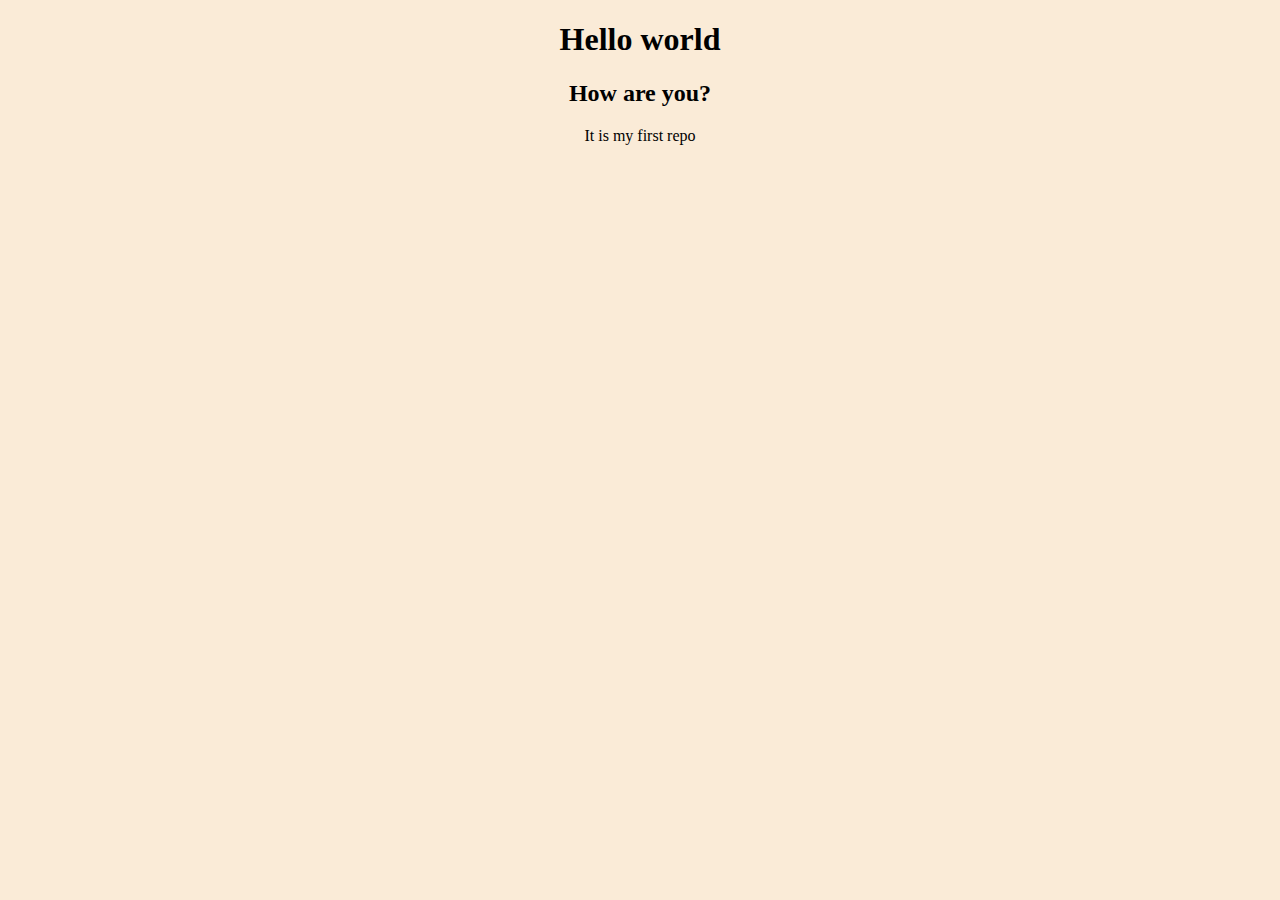
<file: task1.html>
<!DOCTYPE html>
<html lang="en">
<head>
	<meta charset="UTF-8">
	<title>Project1</title>
	<link rel="stylesheet" href="task1.css">
</head>
<body>
	<h1>Hello world</h1>
	<h2>How are you?</h2>
	<p>It is my first repo</p>
</body>
</html>
</file>
<file: task1.css>
body{
    background-color: antiquewhite;
}
p, h1, h2{
    text-align: center;
}
</file>
